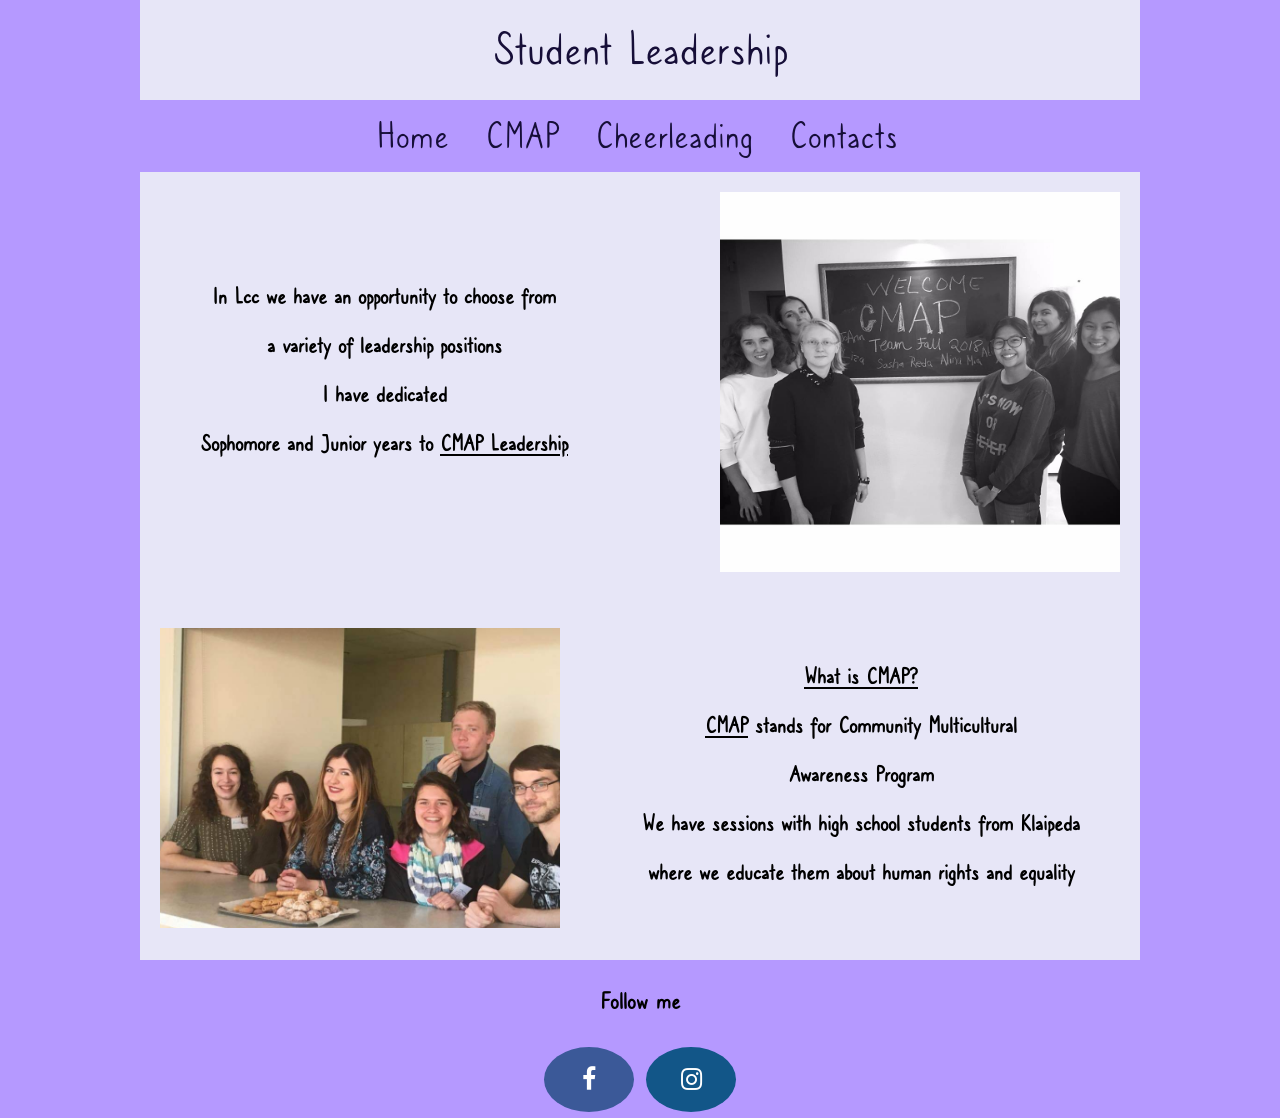
<file: cmap.html>
<DOCTYPE! html>
<html>
	<head>
		<title>My Page</title>
		<link rel="stylesheet" type="text/css" href="stylesheet.css">
		<link rel="stylesheet" href="https://cdnjs.cloudflare.com/ajax/libs/font-awesome/4.7.0/css/font-awesome.min.css">
	</head>
	<body>
		<div id="container-cmap">
			<header>
				<div id="title">
					Student Leadership
				</div>
				<nav>
					<ul>
					  <li><a href="index.html">Home</a></li>
					  <li><a href="cmap.html">CMAP</a></li>
					  <li><a href="cheer.html">Cheerleading</a></li>
					  <li><a href="contacts.html">Contacts</a></li>
					</ul>
				</nav>
			</header>
			<main>
				<div id="cmap-top">
					<div id="cmap-top-left">
						<h2>In Lcc we have an opportunity to choose from</h2> 
						<h2>a variety of leadership positions</h2>
						<h2>I have dedicated</h2>
						<h2>Sophomore and Junior years to <u>CMAP Leadership</u></h2>
					</div>
					<div id="cmap-top-right">
						<img alt="cmap" class="cmap1" src="cmap1.jpg" />
					</div>	
				</div>
				<div id="cmap-mid">
					<div id="cmap-mid-left">
						<img alt="cmap2" class="cmap2" src="cmap2.jpg" />
					</div>
					<div id="cmap-mid-right">
						<h2><u>What is CMAP?</u></h2>
						<h2><u>CMAP</u> stands for Community Multicultural</h2>
						<h2>Awareness Program</h2>
						<h2>We have sessions with high school students from Klaipeda</h2>
						<h2>where we educate them about human rights and equality</h2>
					</div>
				</div>
			</main>
		</div>
	</body>
	<footer>
			<p>Follow me</p>
				<a href="https://www.facebook.com/alexandra.andryushchenko" class="fa fa-facebook"></a>
				<a href="https://www.instagram.com/clockwork_alexandra/?hl=en" class="fa fa-instagram"></a>	
	</footer>
</html>
</file>
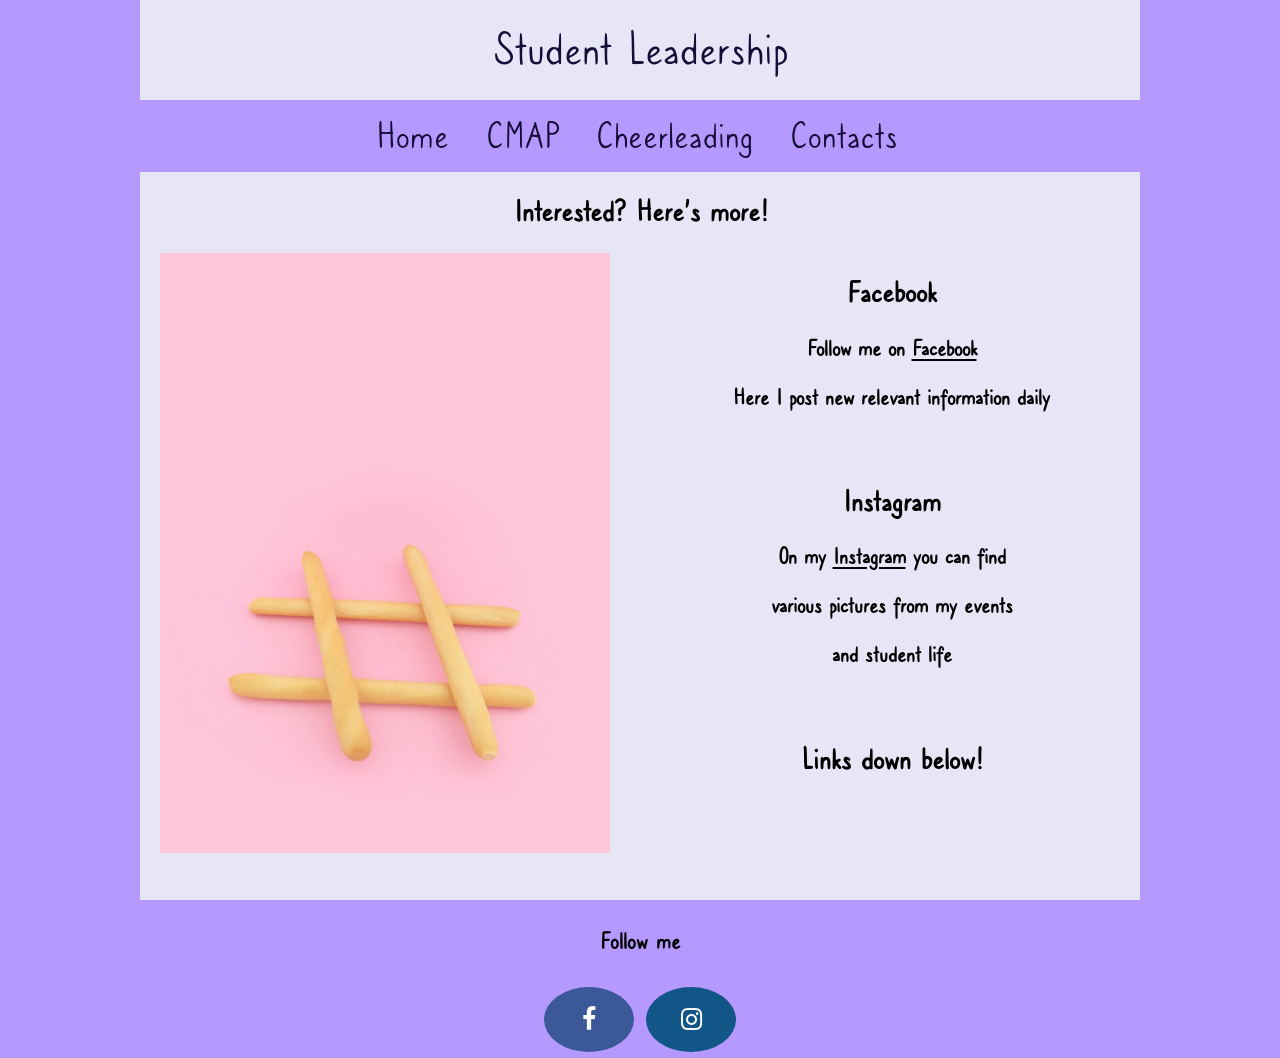
<file: contacts.html>
<DOCTYPE! html>
<html>
	<head>
		<title>My Page</title>
		<link rel="stylesheet" type="text/css" href="stylesheet.css">
		<link rel="stylesheet" href="https://cdnjs.cloudflare.com/ajax/libs/font-awesome/4.7.0/css/font-awesome.min.css">
	</head>
	<body>
		<div id="container-con">
			<header>
				<div id="title">
					Student Leadership
				</div>
				<nav>
					<ul>
					  <li><a href="index.html">Home</a></li>
					  <li><a href="cmap.html">CMAP</a></li>
					  <li><a href="cheer.html">Cheerleading</a></li>
					  <li><a href="contacts.html">Contacts</a></li>
					</ul>
				</nav>
			</header>
			<main>
				<div id="con-top">
					<h1>Interested? Here's more!</h1>
				</div>
				<div id="con-mid">
					<div id="con-mid-left">
						<img alt="con" class="con1" src="con1.jpg" />
					</div>
					<div id="con-mid-right">
						<div id="con-mid-right1">
							<h1>Facebook</h1>
							<h2>Follow me on <u>Facebook</u></h2>
							<h2>Here I post new relevant information daily<h2>
						</div>
						<div id="con-mid-right2">
							<h1>Instagram<h1>
							<h2>On my <u>Instagram</u> you can find<h2>
							<h2>various pictures from my events<h2>
							<h2>and student life<h2>
						</div>
						<div id="con-mid-right3">
							<h1>Links down below!<h1>
						</div>
					</div>
				</div>
			</main>
		</div>
	</body>
	<footer>
			<p>Follow me</p>
				<a href="https://www.facebook.com/alexandra.andryushchenko" class="fa fa-facebook"></a>
				<a href="https://www.instagram.com/clockwork_alexandra/?hl=en" class="fa fa-instagram"></a>	
	</footer>
</html>
</file>
<file: stylesheet.css>
body {
	background-color: #b599ff;
	margin: 0;
}
header {
	background-color: #e7e6f7;
}
#title {
	font-family: caroni;
	font-size: 50px;
	color: #160e38;
	text-align: center;
	padding-bottom: 20px;
	padding-top: 20px;
}
nav ul {
  list-style-type: none;
  list-style-type: none;
  overflow: hidden;
  background-color: #b599ff;
  margin: 0;
  padding-top: 12px;
  padding-bottom: 12px;
  padding-left: 220px;
}
nav li {
  display: inline;
}
nav li a {
    text-align: center;
    padding: 14px 16px;
    text-decoration: none;
	font-family: caroni;
	font-size: 40px;
	color: #160e38;
}
nav li a:hover {
  background-color: #e7e6f7;
}
main {
	padding-right: 20px;
	padding-left: 20px;
}
#main-top {
	height: 560px;
}
#main-top-right {
	float: right;
}
#main-top-left {
	float: left;
	margin-top: 100px;
	margin-left: 70px;
}
#main-top-left h1 {
	text-align: center;
	font-family: caroni;
	font-size: 40px;
}
#main-top-left h2 {
	text-align: center;
	font-family: caroni;
	font-size: 30px;
}
#cmap-top-right {
	float: right;
}
#cmap-top-left {
	float: left;
	padding-top: 90px;
	padding-left: 40px;
}
#cmap-top-left h2 {
	font-family: caroni;
	text-align: center;
}
#cmap-mid-left {
	float: left;
	padding-top: 150px;
}
#cmap-mid-right {
	float: right;
	padding-top: 70px;
	padding-right: 40px;
}
#cmap-mid-right h2 {
	font-family: caroni;
	text-align: center;
}
#cheer-top-left {
	float: left;
	padding-top: 90px;
	padding-left: 70px;
}
#cheer-top-right {
	float: right;
	padding-top: 30px;
}
#cheer-top-left h2 {
	font-family: caroni;
	text-align: center;
}
#cheer-mid-left {
	float: left;
	padding-top: 120px;
}
#cheer-mid-right {
	float: right;
	padding-top: 90px;
	padding-right: 50px;
}
#cheer-mid-right h2 {
	font-family: caroni;
	text-align: center;
}
#cheer-bottom-left {
	float: left;
	padding-top: 100px;
	padding-right: 120px;
	padding-left: 20px;
}
#cheer-bottom-right {
	float: right;
	padding-top: 30px;
}
#cheer-bottom-left h2 {
	font-family: caroni;
	text-align: center;
}
#con-top {
	font-family: caroni;
	text-align: center;
}
#con-mid-left {
	float: left;
}
#con-mid-right {
	float: right;
	padding-right: 70px;
}
#con-mid-right1 {
	text-align: center;
	font-family: caroni;
}
#con-mid-right2 {
	text-align: center;
	font-family: caroni;
	padding-top: 30px;
}
#con-mid-right3 h1 {
	text-align: center;
	font-family: caroni;
	padding-top: 50px;
}
#container {
	background-color: #e7e6f7;
	width: 1000px;
	height: 600px;
	margin: auto;
}
#container-cmap {
	height: 960px;
	background-color: #e7e6f7;
	width: 1000px;
	margin: auto;
}
#container-cheer {
	height: 1270px;
	background-color: #e7e6f7;
	width: 1000px;
	margin: auto;
}
#container-con {
	height: 900px;
	background-color: #e7e6f7;
	width: 1000px;
	margin: auto;
}
.homepic {
	width: 350px;
	height: 350px;
	margin-top: 20px;
	margin-right: 10px;
}
.cmap1 {
	width: 400px;
	height: 380px;
	padding-left: 150px;
	margin-top: 20px;
}
.cmap2 {
	width: 400px;
	height: 300px;
}
.cheer1 {
	width: 450px;
	height: 300px;
}
.cheer2 {
	width: 450px;
	height: 350px;
}
.con1 {
	width: 450px;
	height: 600px;
}
footer {
	text-align: center;
	font-weight: bold;
	font-family: caroni;
	font-size: 25px;
	background-color: #b599ff;
	padding-top: 1px;
	padding-bottom: 1px;
}
footer a {
	position: center;
}
.fa {
  padding: 20px;
  font-size: 30px;
  width: 50px;
  text-align: center;
  text-decoration: none;
  margin: 5px 2px;
  border-radius: 50%;
}

.fa:hover {
    opacity: 0.7;
}

.fa-facebook {
  background: #3B5998;
  color: white;
}
.fa-instagram {
  background: #125688;
  color: white;
}
@font-face {
	font-family: "amatic";
	src: url(fonts/Amatic-Bold.ttf);
	font-style: normal; 
}
@font-face {
	font-family: "caroni";
	src: url(fonts/Caroni-Regular.otf);
	font-style: normal; 
}
</file>
